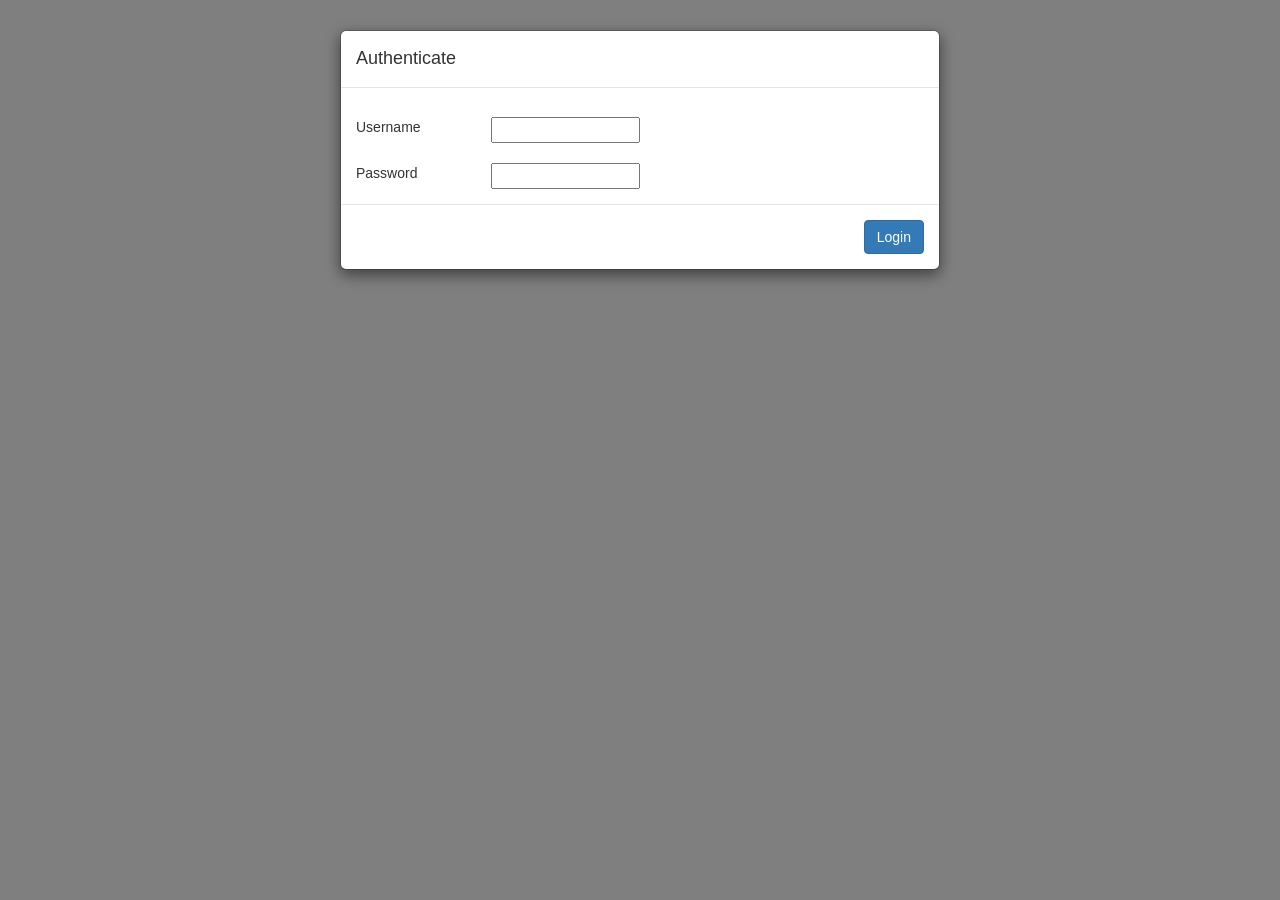
<file: index.html>
<!DOCTYPE html>
<html xmlns="http://www.w3.org/1999/xhtml">
<head>
    <meta charset="UTF-8"/>
    <title>Tasker</title>
    <meta name="viewport" content="width=device-width, initial-scale=1.0">
    <!-- icon -->
    <link rel="shortcut icon" href="favicon.ico">

    <!-- moment js -->
    <script type="text/javascript" src="thirdparty/moment.js"></script>

    <!--main css-->
    <link rel="stylesheet" href="main.css">

    <link rel="stylesheet" type="text/css" href="datatables.min.css"/>

    <script type="text/javascript" src="datatables.min.js"></script>

    <link rel="stylesheet" type="text/css" href="thirdparty/buttons.dataTables.min.css"/>

    <script type="text/javascript" src="thirdparty/buttons.colVis.min.js"></script>

    <script type="text/javascript" src="thirdparty/dataTables.buttons.min.js"></script>

    <!--date time picker for bs3-->
    <script type="text/javascript" src="thirdparty/bootstrap-datetimepicker.min.js"></script>
    <link rel="stylesheet" type="text/css" href="thirdparty/bootstrap-datetimepicker.min.css"/>

    <!--cookies lib-->
    <script type="text/javascript" src="thirdparty/cookies.js"></script>
    <script type="text/javascript" src="thirdparty/spin.min.js"></script>

    <!-- main -->
    <script src="main.js"></script>
</head>
<body>
<div>
    <div>
        <div id="foo" class="loadingmodal"></div>

        <!-- Modal for authentication -->
        <div id="authModal" class="modal fade" role="dialog">
            <div class="modal-dialog">

                <!-- Modal content-->
                <div class="modal-content">
                    <div class="modal-header">
                        <button type="button" class="close" data-dismiss="modal">&times;</button>
                        <h4 class="modal-title">Authenticate</h4>
                    </div>
                    <div class="modal-body">
                        <div id="authHolder">
                            <div id="authmessage" class="row"></div>
                            <div class="row"><span class="col-md-3">Username</span><input class="col-md-3" type="text"
                                                                                          id="username"></div>
                            <div class="row" style="margin-top:20px;"><span class="col-md-3">Password</span><input
                                    class="col-md-3"
                                    type="password"
                                    id="password">
                            </div>
                        </div>
                        <div id="userInfo">
                            <div class="row">
                                <div id="loggedInAs" class="col-md-6"></div>
                            </div>
                        </div>
                    </div>

                    <div class="modal-footer">
                        <button type="button" class="btn btn-default" data-dismiss="modal">Cancel</button>
                        <button id="loginButton" type="button" onclick="tryAuthenticate();" class="btn btn-primary">
                            Login
                        </button>
                        <button id="logoutButton" type="button" onclick="logOut();" class="btn btn-primary">Logout
                        </button>
                    </div>

                </div>
            </div>
        </div>


        <!-- Modal for creating and editing tasks -->
        <div class="modal fade" id="createNewModal" tabindex="-1" role="dialog" aria-labelledby="myModalLabel">
            <div class="modal-dialog" role="document">
                <div class="modal-content">
                    <div class="modal-header">
                        <button type="button" class="close" data-dismiss="modal" aria-label="Close"><span
                                aria-hidden="true">&times;</span></button>
                        <h4 class="modal-title" id="myModalLabel">Task</h4>
                    </div>
                    <div id="modalbody" class="modal-body">

                        <!-- table with form goes here -->

                        <table id="modaltable" class="display table-striped table-condensed table-bordered"
                               cellspacing="0" width="100%">

                            <!-- Priority - dropdown -->
                            <tr>
                                <td class="col-md-1">
                                    <span>Priority:</span>
                                </td>
                                <td class="col-md-3">
                                    <select id="priority" class="form-control">
                                    </select>
                                </td>
                            </tr>

                            <!-- Deadline - datetime picker -->
                            <tr>

                                <td class="col-md-1">
                                    <span>Deadline:</span>
                                </td>

                                <td class="col-md-3">
                                    <div class="input-group date" id="deadline">
                                        <input type="text" class="form-control" id="deadlinetext"/>
		<span class="input-group-addon">
                  <span class="glyphicon glyphicon-calendar"></span>
		</span>

                                        <script type="text/javascript">
                                            $(function () {
                                                $("#deadline").datetimepicker({
                                                    format: "YYYY-MM-DD",
                                                });
                                            });
                                        </script>
                                    </div>
                                </td>
                            </tr>

                            <tr>
                                <td class="col-md-1">
                                    <span>Task list:</span>
                                </td>
                                <td class="col-md-3">
                                    <select id="projectid" class="form-control"></select>
                                </td>
                            </tr>

                            <tr>
                                <td class="col-md-1">
                                    <!-- title - empty -->
                                    <span>Title:</span>
                                </td>
                                <td class="col-md-3">
                                    <input id="title" type="text" class="form-control">
                                </td>
                            </tr>

                            <tr>
                                <!-- Description - rich -->
                                <td class="col-md-1">
                                    <span>Description:</span>
                                </td>
                                <td class="col-md-8">
                                <textarea style="resize:none" rows="10" cols="60" id="description"
                                          class="form-control"></textarea>
                                </td>
                            </tr>

                            <tr>
                                <!-- user assgined - dropdown -->
                                <td class="col-md-1">
                                    <span>Responsible:</span>
                                </td>
                                <td class="col-md-3">
                                    <select id="responsible" class="form-control"></select>
                                </td>
                            </tr>

                            <!--todo-->
                            <!--context - dropdown -->
                            <!-- availability - radio -->
                            <!-- status - dropdown -->
                            <!--table for modal window-->

                        </table>

                    </div>
                    <div class="modal-footer">
                        <button id="deletebutton" type="button" class="btn btn-danger" style="float: left;" onclick="deleteTask();">Delete</button>
                        <button type="button" class="btn btn-default" data-dismiss="modal">Cancel</button>
                        <button type="button" onclick="submitTaskFromModal();" class="btn btn-primary">Submit</button>
                    </div>
                    <div id="content">
                        <ul id="modaltabs" class="nav nav-tabs" data-tabs="tabs">
                            <li class="active"><a href="#comments" data-toggle="tab">Comments</a></li>
                            <li><a href="#history" data-toggle="tab">History</a></li>
                        </ul>
                        <div id="my-tab-content" style="padding: 0px 15px 15px;" class="tab-content">
                            <div class="tab-pane active" id="comments">
                                <div id="commentSection">
                                    <div id="commentsList"></div>

                                    <div class="newcomment">
                                        <div class="row">New comment</div>
                                        <div class="row"><textarea style="resize:none" rows="5" cols="30"
                                                                   id="newcomment" class="form-control"></textarea>
                                        </div>
                                        <div>
                                            <li button type="button" class="btn btn-primary"
                                                onclick="submitNewComment();">
                                                Send
                                            </li>
                                        </div>
                                    </div>
                                </div>

                            </div>
                            <div class="tab-pane" id="history">
                                <table id="historySection">
                                    <tr style="width:100%;">
                                        <td style="width: 60%;" id="historyList"></td>
                                        <td style="width: 40%;vertical-align:  top;padding-top:  10px;"
                                            class="newhistory">
                                            <form>
                                                <div style="display:inline-block;
  /*margin:0 10px 10px 0;*/
  *display:inline;
  zoom:1;">
                                                    <label for="newStatusNumber" style="padding-right: 5px;">Set
                                                        to </label><select
                                                        id="newStatusNumber">
                                                    <option value="0">0%</option>
                                                    <option value="1">20%</option>
                                                    <option value="2">40%</option>
                                                    <option value="3">60%</option>
                                                    <option value="4">80%</option>
                                                    <option value="5">100%</option>
                                                </select>
                                                    <li button type="button" class="btn btn-primary"
                                                        onclick="submitNewHistory();">
                                                        Send
                                                    </li>
                                                </div>
                                            </form>
                                        </td>
                                    </tr>
                                </table>
                            </div>
                        </div>
                    </div>
                </div>
            </div>
        </div>

        <!-- table for data -->
        <div class="countTable">
            <table id="example" class="table table-striped"
                   style="width: 100%;">
                <thead>
                <tr>
                    <th>#</th>
                    <th>Title</th>
                    <th>Description</th>
                    <th>Deadline</th>
                    <th>Responsible</th>
                    <th>Author</th>
                    <th>Tasklist</th>
                    <th>Priority</th>
                </tr>
                </thead>

                <tfoot style="display: table-header-group;">
                <tr>
                    <th>#</th>
                    <th>Title</th>
                    <th>Description</th>
                    <th>Deadline</th>
                    <th>Responsible</th>
                    <th>Author</th>
                    <th>Tasklist</th>
                    <th>Priority</th>
                </tr>
                </tfoot>

            </table>
        </div>
        <!--modal for alert messages to user-->
        <div id="alertModal" class="modal fade" role="dialog">
            <div class="modal-dialog">
                <div class="modal-content">
                    <div class="modal-header">
                        <button type="button" class="close" data-dismiss="modal">&times;</button>

                        <div id="alertMessage" class="row">

                        </div>
                    </div>
                </div>
            </div>
        </div>
    </div>
</div>
</body>
</html>
</file>
<file: main.css>
#alertMessage {
    margin-left: 1em;
}

#authmessage {
    margin-left: 1em;
    margin-bottom: 1em;
    font-style: italic;
}

#create-new {
    background-color: #337ab7;
    height: 4em;
    width: 4em;
    border-radius: 50%;
    text-align: center;
    color: white;
    font-weight: bold;
    float: left;
    margin: 1em;
    cursor: pointer;
}

#create-new:hover {
    background-color: #245580;
}

.toolbar {
    display: table;
    width: 100%;
    table-layout: fixed;
}

#userstatus {
    margin: 1em;
    float: left;
}

#example_length, #example_info {
    margin-left: 1em;
}

#example_filter {
    margin-right: 1em;
}

.dataTables_paginate {
    padding-right: 1em;
}

div#authmessage {
    color: red;
}

table#historySection {
    width: 100%;
    position: relative;
    left: 5%;
}

div#commentSection {
    padding-left: 30px;
}

.newcomment, .newhistory {
    padding-top: 10px;
    width: 95%;
}

.newcomment > div {
    padding-bottom: 3px;
}

.newcomment > div > li {
    position: relative;
    left: 91%;
}

/*for comments and history items in task modal*/
.task-modal-list-item {
    padding-top: 10px;
}

.loadingmodal {
    display: none;
    position: fixed;
    z-index: 1000;
    top: 0;
    left: 0;
    height: 100%;
    width: 100%;
    background: rgba(255, 255, 255, .8) 50% 50% no-repeat;
}

/* When the body has the loading class, we turn
   the scrollbar off with overflow:hidden */
body.loading {
    overflow: hidden;
}

/* Anytime the body has the loading class, our
   modal element will be visible */
body.loading .loadingmodal {
    display: block;
}

table.dataTable {
    table-layout: fixed;
}

table.dataTable th,
table.dataTable td {
    white-space: pre-wrap;
    word-wrap: break-word;
}

.countTable table tr td:nth-child(1), thead th:nth-child(1) {
    /*color: yellow;*/
    width: 0.2em; /* 2 */
    max-width: 0.2em;
    min-width: 0.2em;
}

.countTable table tr td:nth-child(1) {
    cursor: pointer;
    background-color: #D1E3E8;
    border-radius: 10px;
    border: 0.1em inset;
}

.countTable table tr td:nth-child(1):hover {
    background-color: #B6D1D9;
}

.countTable table tr td:nth-child(2), thead th:nth-child(2) {
    /*color: yellow;*/
    width: 13%; /*2*/
    max-width: 13%;
}

.countTable table tr td:nth-child(3), thead th:nth-child(3) {
    /*color: yellow;*/
    width: 30%;
    max-width: 30%;
}

.countTable table tr td:nth-child(4), thead th:nth-child(4) {
    width: 7%;
    max-width: 7%; /* 3 */
}

.countTable table tr td:nth-child(5), thead th:nth-child(5) {
    width: 10%;
    max-width: 10%;
}

.countTable table tr td:nth-child(6), thead th:nth-child(6) {
    width: 10%;
    max-width: 10%;
}

.countTable table tr td:nth-child(7), thead th:nth-child(7) {
    width: 10%;
    max-width: 10%;
}

.countTable table tr td:nth-child(8), thead th:nth-child(8) {
    width: 7%;
    max-width: 7%; /* 3 */
}
</file>
